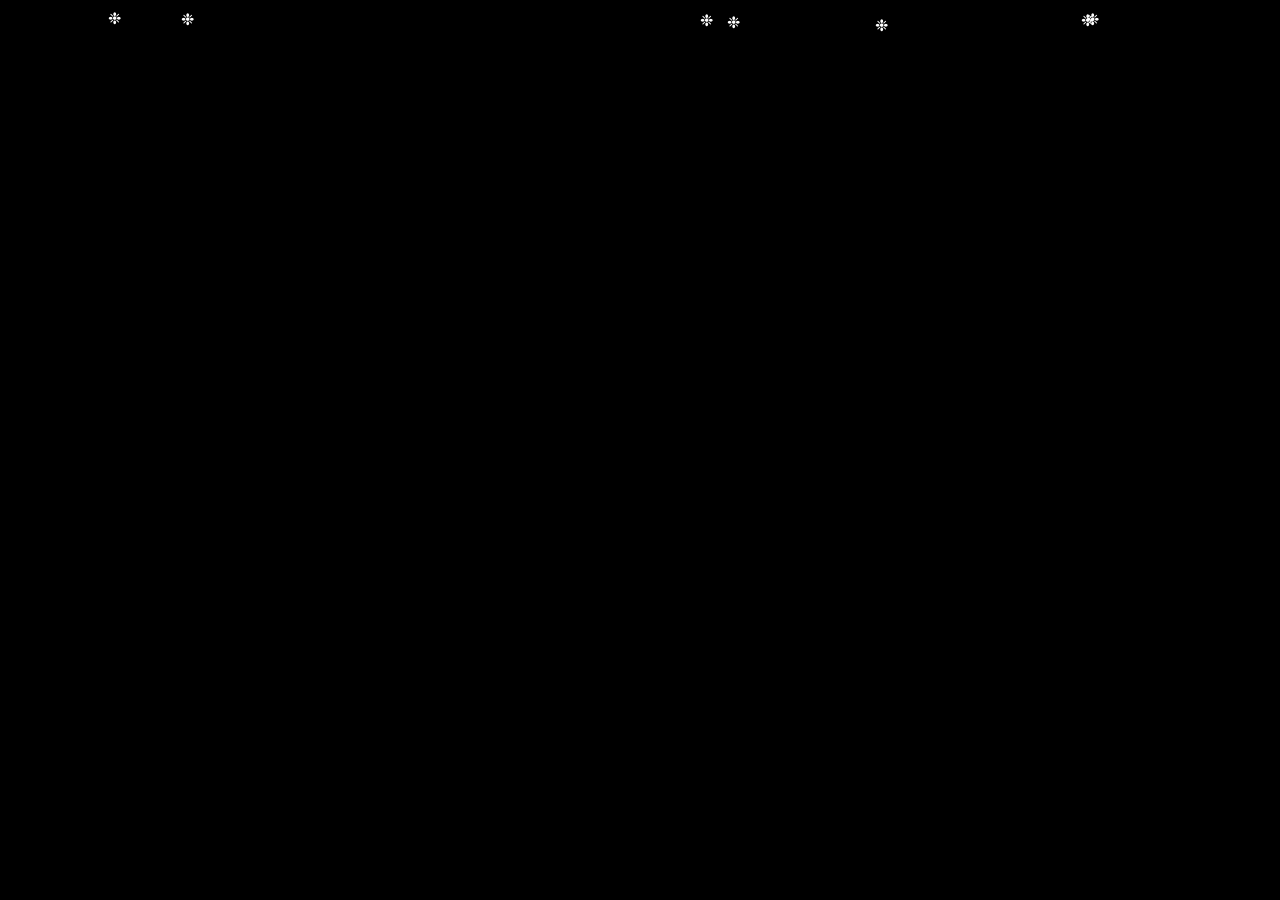
<file: snowflake-drops/index.html>
<!DOCTYPE html>
<html lang="en">
<head>
    <meta charset="UTF-8">
    <meta http-equiv="X-UA-Compatible" content="IE=edge">
    <meta name="viewport" content="width=device-width, initial-scale=1.0">
    <title>Snow</title>
    <link href="style.css" rel="stylesheet">
    <script src="script2.js" defer></script>
</head>
<!-- 防止出现向下滚动条 -->
<body style="background-color: black; overflow:hidden">
    <div id="xh"></div>
</body>
</html>
</file>
<file: snowflake-drops/style.css>
body {
  background-color: black;
}

#xh {
  position: relative;
}

.xue {
  position: absolute;
  display: inline-block;
  /* opacity: .7; */
  outline: none;
  border: none;
  animation: xuehua 5s infinite linear;
}

.xue:hover {
  cursor: pointer;
  animation-play-state: paused;
  opacity: 1;
}

@keyframes xuehua {
  from {
    opacity: 1;
    transform: translate(0, 0) rotate(0deg);
  }
  to {
    opacity: 0;
    transform: translate(0, 700px) rotateZ(720deg) rotateY(720deg) scale(1.5);
  }
}
</file>
